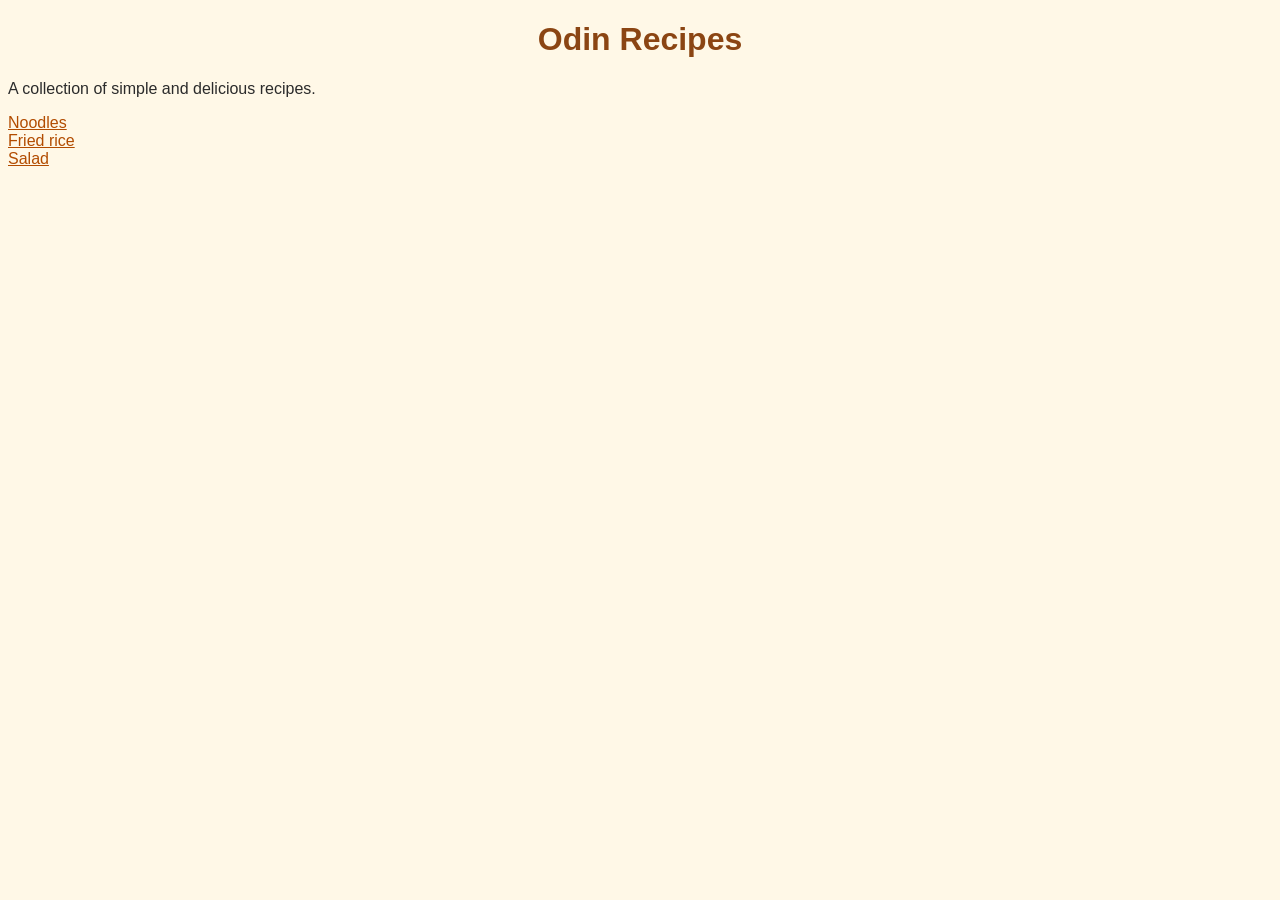
<file: index.html>
<!DOCTYPE html>
<html lang="en">
<head>
    <meta charset="UTF-8">
    <meta name="viewport" content="width=device-width, initial-scale=1.0">
    <title>Odin Recipes</title>
    <link rel="stylesheet" href="style.css">
</head>
<body>

    <h1>Odin Recipes</h1>
    <p>A collection of simple and delicious recipes.</p>
    <a href="recipes/noodles.html">Noodles</a>
    <br>
    <a href="recipes/fried-rice.html">Fried rice</a>
    <br>
    <a href="recipes/salad.html">Salad</a>

</body>
</html>
</file>
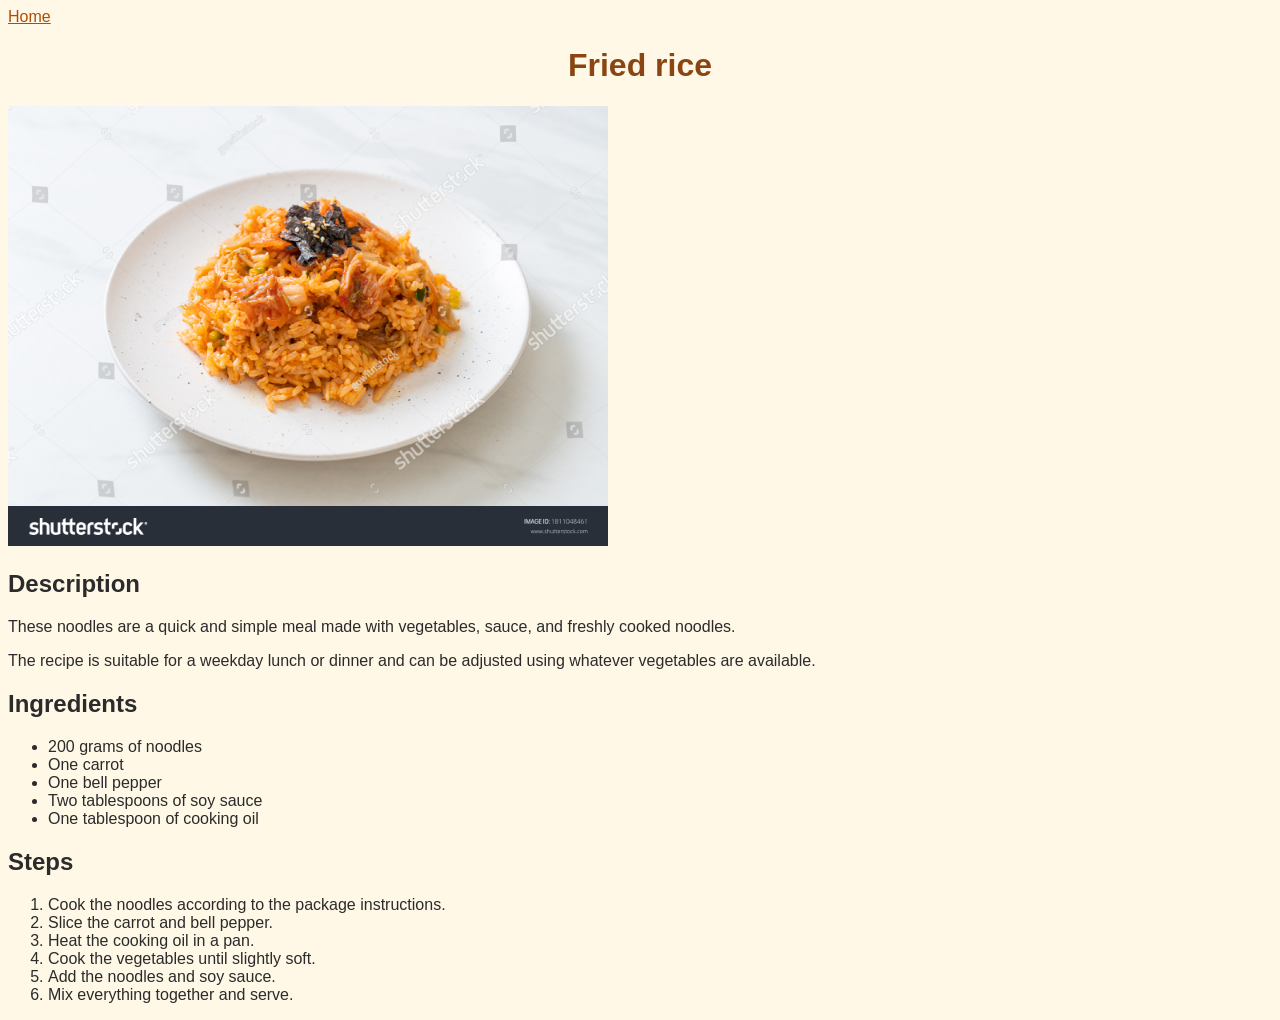
<file: recipes/fried-rice.html>
<!DOCTYPE html>
<html lang="en">
<head>
    <meta charset="UTF-8">
    <meta name="viewport" content="width=device-width, initial-scale=1.0">
    <title>Fried rice</title>
    <link rel="stylesheet" href="../style.css">
</head>
<body>
    <a href="../index.html">Home</a>
    <h1>Fried rice</h1>
    <img
    src="../images/fried-rice.jpg"
    alt="A plate of fried rice with vegetables"
    width="600"
  >

  <h2>Description</h2>

  <p>
    These noodles are a quick and simple meal made with vegetables,
    sauce, and freshly cooked noodles.
  </p>

  <p>
    The recipe is suitable for a weekday lunch or dinner and can be
    adjusted using whatever vegetables are available.
  </p>

  <h2>Ingredients</h2>

  <ul>
    <li>200 grams of noodles</li>
    <li>One carrot</li>
    <li>One bell pepper</li>
    <li>Two tablespoons of soy sauce</li>
    <li>One tablespoon of cooking oil</li>
  </ul>

  <h2>Steps</h2>

  <ol>
    <li>Cook the noodles according to the package instructions.</li>
    <li>Slice the carrot and bell pepper.</li>
    <li>Heat the cooking oil in a pan.</li>
    <li>Cook the vegetables until slightly soft.</li>
    <li>Add the noodles and soy sauce.</li>
    <li>Mix everything together and serve.</li>
  </ol>


    
</body>
</html>
</file>
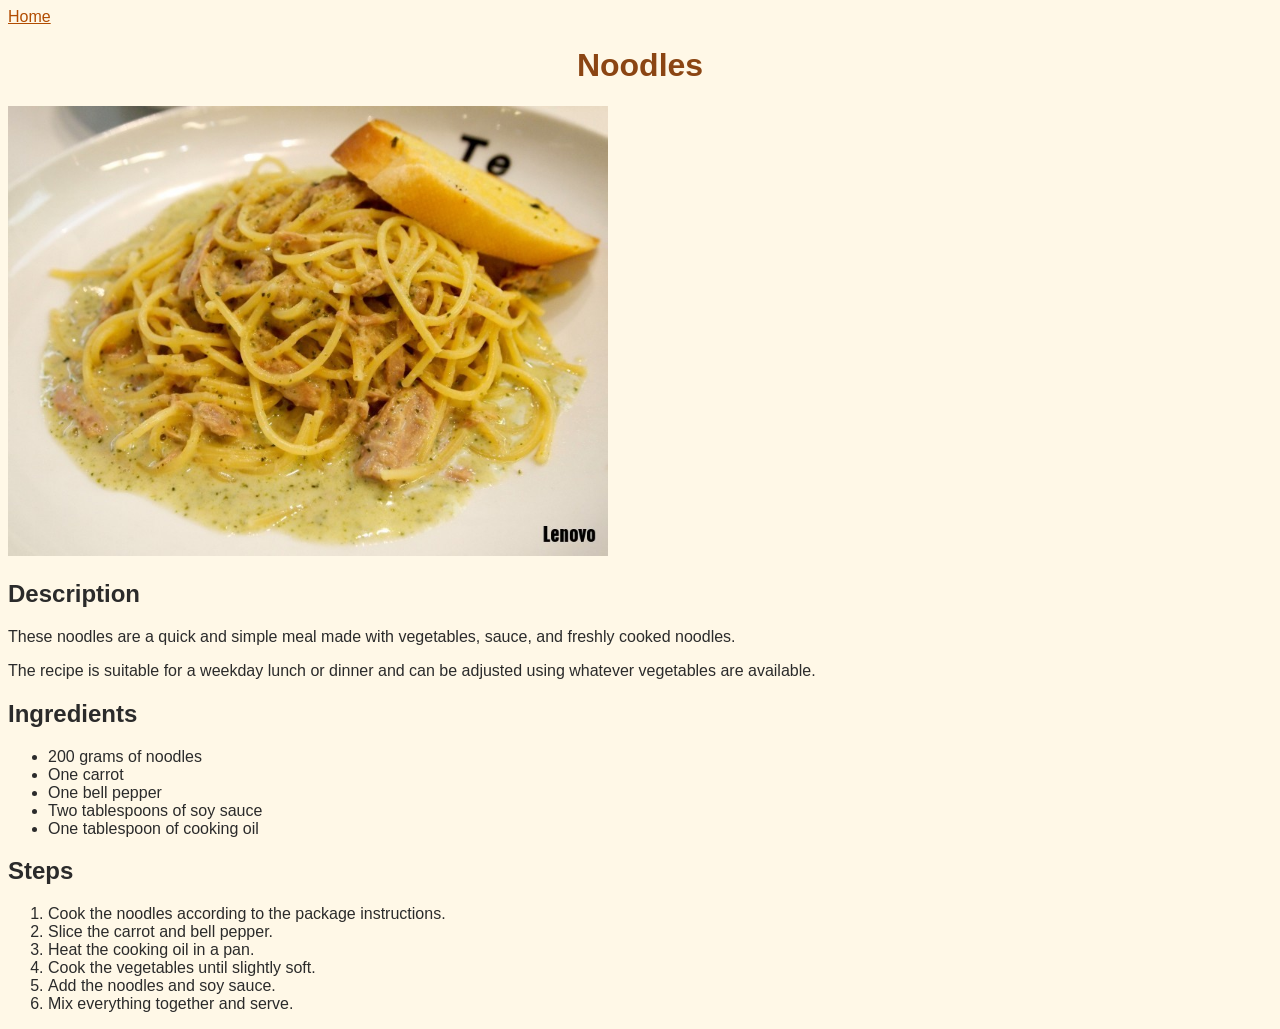
<file: recipes/noodles.html>
<!DOCTYPE html>
<html lang="en">
<head>
    <meta charset="UTF-8">
    <meta name="viewport" content="width=device-width, initial-scale=1.0">
    <title>Noodles</title>
    <link rel="stylesheet" href="../style.css">
</head>
<body>
    <a href="../index.html">Home</a>
    <h1>Noodles</h1>
    <img
    src="../images/noodles.jpg"
    alt="A bowl of cooked noodles with vegetables"
    width="600"
  >

  <h2>Description</h2>

  <p>
    These noodles are a quick and simple meal made with vegetables,
    sauce, and freshly cooked noodles.
  </p>

  <p>
    The recipe is suitable for a weekday lunch or dinner and can be
    adjusted using whatever vegetables are available.
  </p>

  <h2>Ingredients</h2>

  <ul>
    <li>200 grams of noodles</li>
    <li>One carrot</li>
    <li>One bell pepper</li>
    <li>Two tablespoons of soy sauce</li>
    <li>One tablespoon of cooking oil</li>
  </ul>

  <h2>Steps</h2>

  <ol>
    <li>Cook the noodles according to the package instructions.</li>
    <li>Slice the carrot and bell pepper.</li>
    <li>Heat the cooking oil in a pan.</li>
    <li>Cook the vegetables until slightly soft.</li>
    <li>Add the noodles and soy sauce.</li>
    <li>Mix everything together and serve.</li>
  </ol>


    
</body>
</html>
</file>
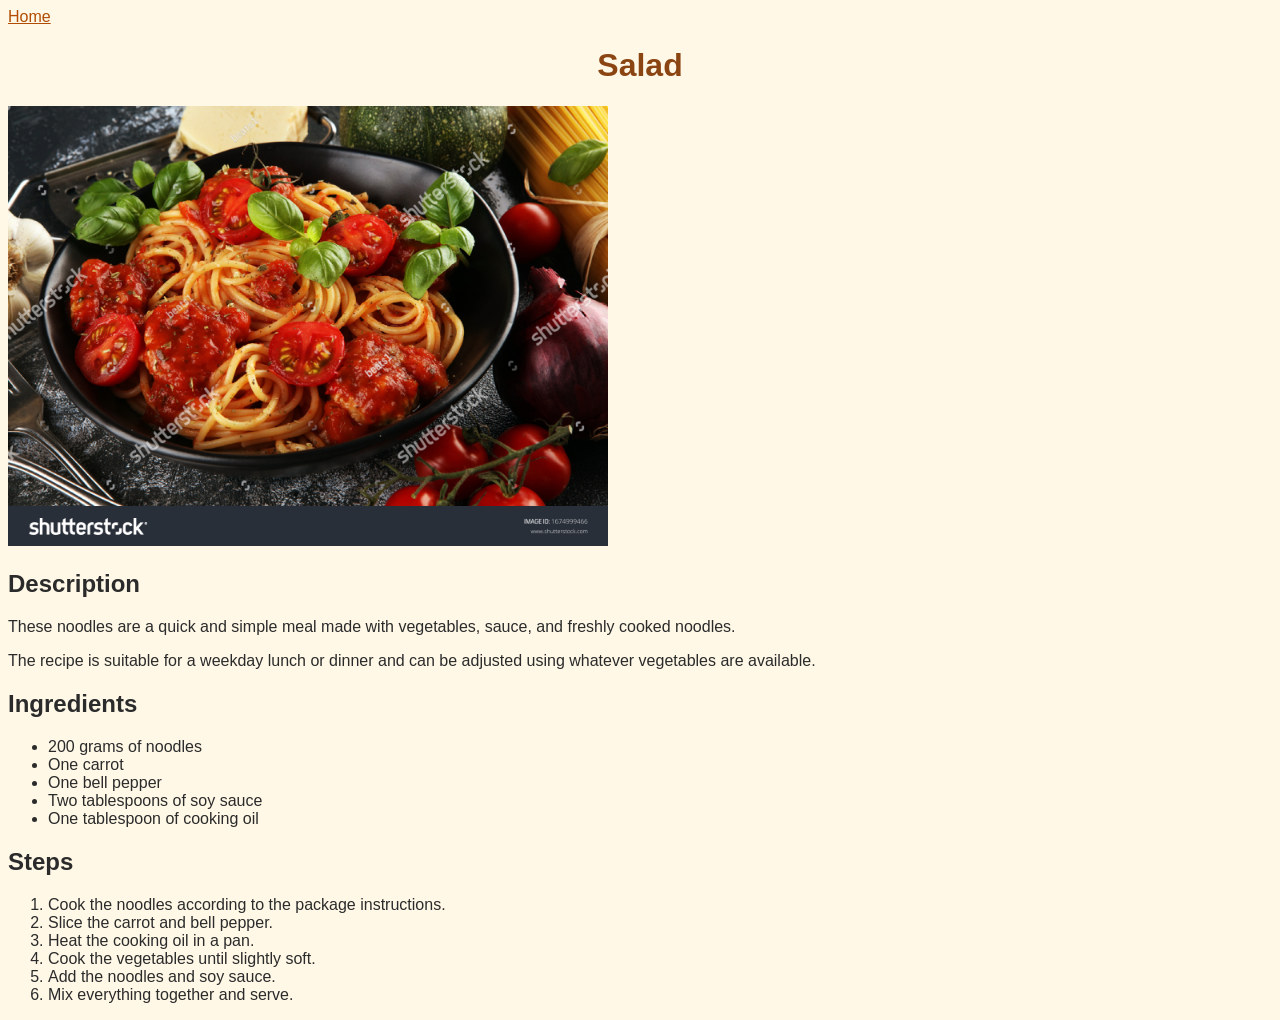
<file: recipes/salad.html>
<!DOCTYPE html>
<html lang="en">
<head>
    <meta charset="UTF-8">
    <meta name="viewport" content="width=device-width, initial-scale=1.0">
    <title>Salad</title>
    <link rel="stylesheet" href="../style.css">
</head>
<body>
    <a href="../index.html">Home</a>
    <h1>Salad</h1>
    <img
    src="../images/tomato-pasta.jpg"
    alt="A plate of vegetables"
    width="600"
  >

  <h2>Description</h2>

  <p>
    These noodles are a quick and simple meal made with vegetables,
    sauce, and freshly cooked noodles.
  </p>

  <p>
    The recipe is suitable for a weekday lunch or dinner and can be
    adjusted using whatever vegetables are available.
  </p>

  <h2>Ingredients</h2>

  <ul>
    <li>200 grams of noodles</li>
    <li>One carrot</li>
    <li>One bell pepper</li>
    <li>Two tablespoons of soy sauce</li>
    <li>One tablespoon of cooking oil</li>
  </ul>

  <h2>Steps</h2>

  <ol>
    <li>Cook the noodles according to the package instructions.</li>
    <li>Slice the carrot and bell pepper.</li>
    <li>Heat the cooking oil in a pan.</li>
    <li>Cook the vegetables until slightly soft.</li>
    <li>Add the noodles and soy sauce.</li>
    <li>Mix everything together and serve.</li>
  </ol>


    
</body>
</html>
</file>
<file: style.css>
body{
    background-color:#fff8e7;
    color: #2b2b2b;
    font-family: Arial,sans-serif;
}

h1{
    color: #8b4513;
    text-align: center;
}

a{
    color: #b24c00;
}
</file>
